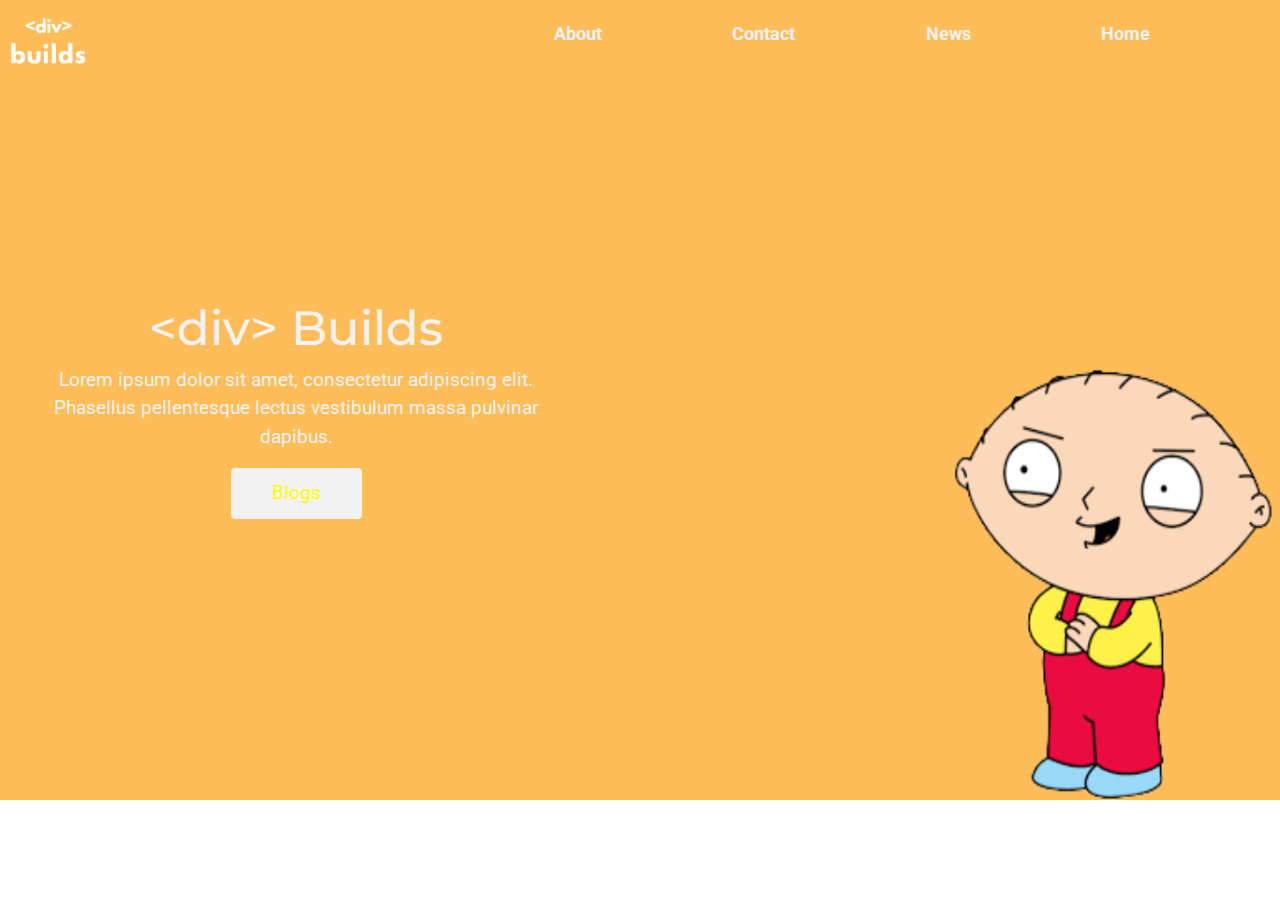
<file: Hero-header/hero-header.html>
<!DOCTYPE html>
<html lang="en">
<head>
    <meta charset="UTF-8">
    <meta http-equiv="X-UA-Compatible" content="IE=edge">
    <meta name="viewport" content="width=device-width, initial-scale=1.0">
    <title>Homepage</title>
    <link rel="stylesheet" href="https://cdn.jsdelivr.net/npm/bootstrap@4.0.0/dist/css/bootstrap.min.css" integrity="sha384-Gn5384xqQ1aoWXA+058RXPxPg6fy4IWvTNh0E263XmFcJlSAwiGgFAW/dAiS6JXm" crossorigin="anonymous">
    <link rel="preconnect" href="https://fonts.googleapis.com">
    <link rel="preconnect" href="https://fonts.gstatic.com" crossorigin>
    <!-- <link href="https://fonts.googleapis.com/css2?family=Montserrat:wght@700&family=Roboto:wght@700&display=swap" rel="stylesheet"> -->
    <link rel="stylesheet" href="hero-header.css">
</head>
<body>
    <header class="header">
        <div class="header-logo">
            <img class="logo-image" src="images/div builds logo.png" alt="hero-image">
        </div>
        <div class="navigation-bar"> 
            <ul class="nav-items">
                <li class="nav-item"><a href="#">Home</a></li>
                <li class="nav-item"><a href="#">News</a></li>
                <li class="nav-item"><a href="#">Contact</a></li>
                <li class="nav-item"><a href="#">About</a></li>
            </ul>
        </div>
    </header>
    <main>
        <div class="hero">
            <div class="hero-image-container">
                <img class="hero-image" src="images/divbuilds stewie bkg.png" alt="hero-image">
            </div>
            <div class="hero-content-container">
                <h1 class="hero-content-heading"> &lt;div&gt; Builds </h1>
                <p class="hero-content-text">
                    Lorem ipsum dolor sit amet, consectetur adipiscing elit.
                    Phasellus pellentesque lectus vestibulum massa pulvinar dapibus.
                </p>
                <button type="button" class="btn btn-outline-primary hero-content-button"> Blogs </button>
            </div>

        </div>
    </main>
    
</body>
</html>
</file>
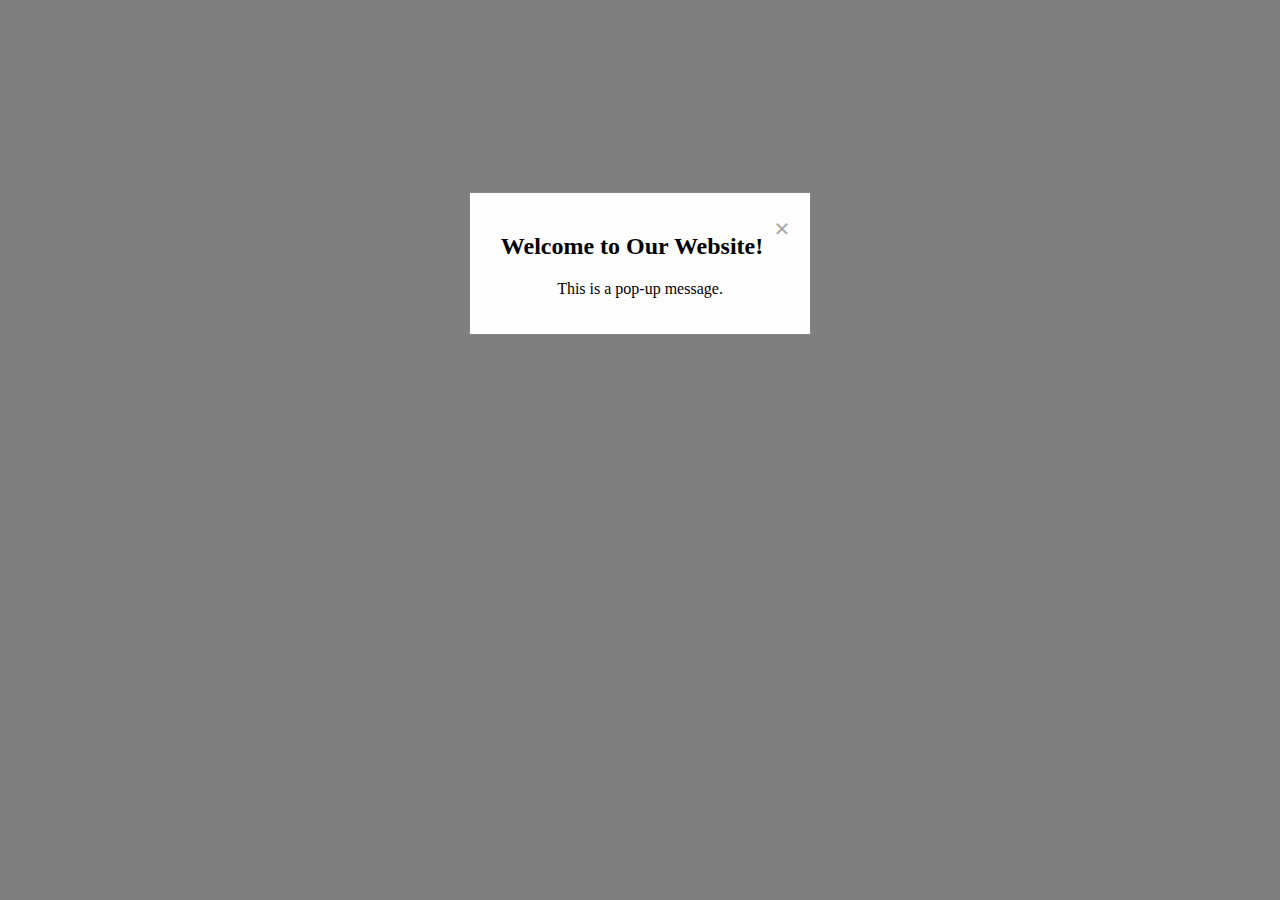
<file: Popup-modal/modal.html>
<!DOCTYPE html>
<html lang="en">
<head>
    <meta charset="UTF-8">
    <meta http-equiv="X-UA-Compatible" content="IE=edge">
    <meta name="viewport" content="width=device-width, initial-scale=1.0">
    <title>Popup</title>
    <link rel="stylesheet" href="modal.css">
</head>
<body>
    <div id="myModal" class="modal">
        <div class="modal-content">
          <span class="close">&times;</span>
          <h2>Welcome to Our Website!</h2>
          <p>This is a pop-up message.</p>
        </div>
      </div>
      <script src="./modal.js">
        document.cookie = "username=John Doe"
      </script>
</body>
</html>
</file>
<file: Hero-header/hero-header.css>
@import url('https://fonts.googleapis.com/css2?family=Montserrat:wght@700&family=Roboto:wght@700&display=swap');

body {
    margin: 0;
}

.hero {
    position: relative;
}

.hero-image-container {
    position: absolute;
    width: 100%;
    height: 800px;
}

.hero-image {
 width: 100%;
 height: 800px;
}

.hero-content-container {
    color: #f2f2f2;
    font-family: 'Roboto', sans-serif;
    text-align: center;
    position: relative;
    display: inline-block;
    z-index: 2;
    width: 40%;
    top: 300px;
    left: 40px;
}

.hero-content-heading {
    font-size: xxx-large;
    font-family: 'Montserrat', sans-serif;

}

.hero-content-text {
    font-size: larger;

}

.hero-content-button {
    color: #FFFF00;
    background-color: #f2f2f2;
    border-color: #f2f2f2;
    padding: 10px 40px;
    font-size: larger;
}

.hero-content-button:hover,
.hero .hero-content-container .btn-outline-primary.hero-content-button:active {
    border-color: #f2f2f2;
    color: #f2f2f2; 
    background-color: transparent;
}

  
.header {
    display: flex;
    flex-direction: row;
    justify-content: space-between;
    position: absolute;
    z-index: 2;
    width: 100%
  }
.header-logo {
    margin: 5px;
}
.logo-image {
    width: 87px;
}
.header .navigation-bar {
    width: 70%;
    margin-top: 20px;
    font-size: large;
    font-weight: bold;
    font-family: 'Roboto', sans-serif;
}

.header .navigation-bar .nav-items {
    display: flex;
    flex-direction: row-reverse;
    row-gap: 25px;
    justify-content: space-evenly;
 } 

.nav-item {
    list-style-type: none;
 }

 .nav-item a {
    color: #f2f2f2;
 }
</file>
<file: Popup-modal/modal.css>
.modal {
    display: none; /* Hide the modal by default */
    position: fixed;
    z-index: 9999;
    left: 0;
    top: 0;
    width: 100%;
    height: 100%;
    background-color: rgba(0, 0, 0, 0.5);
  }
  
  .modal-content {
    background-color: #fefefe;
    margin: 15% auto;
    padding: 20px;
    border: 1px solid #888;
    width: 300px;
    text-align: center;
  }
  
  .close {
    color: #aaa;
    float: right;
    font-size: 28px;
    font-weight: bold;
    cursor: pointer;
  }
  
  .close:hover,
  .close:focus {
    color: black;
    text-decoration: none;
    cursor: pointer;
  }
</file>
